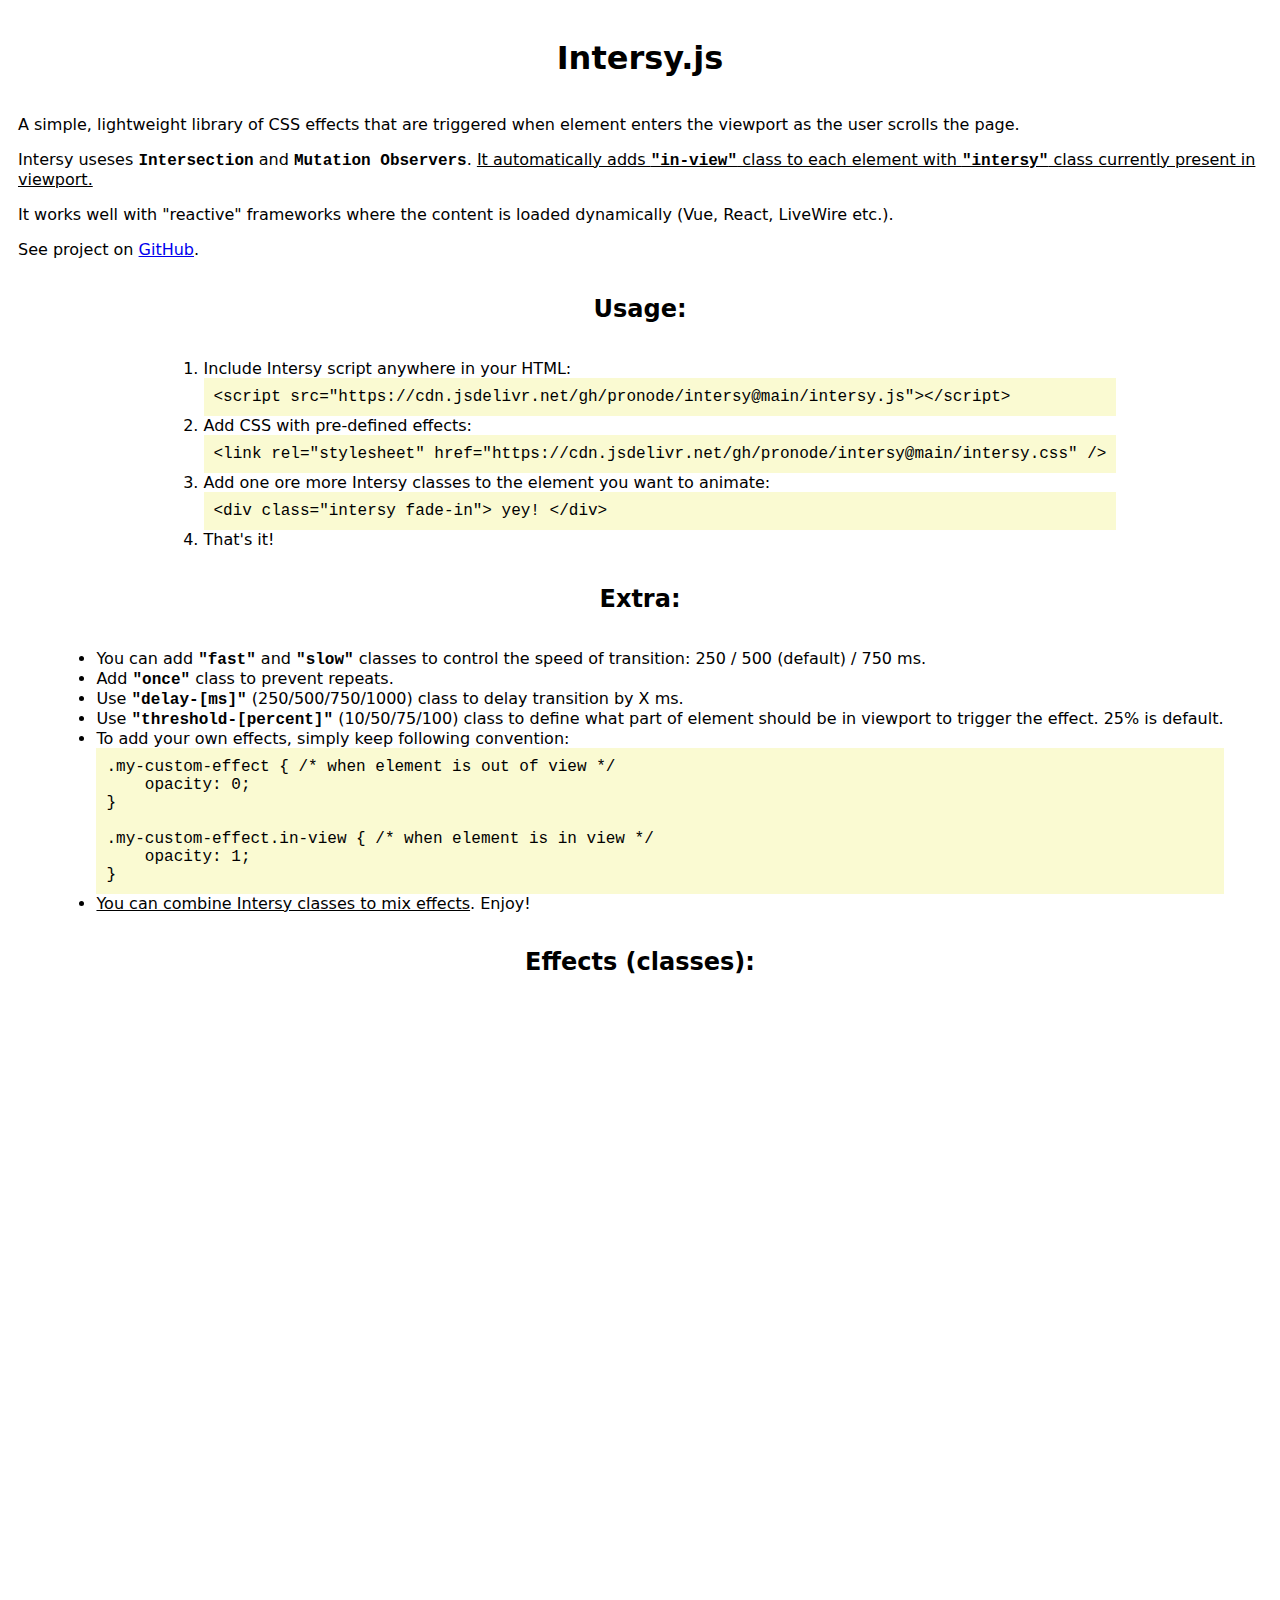
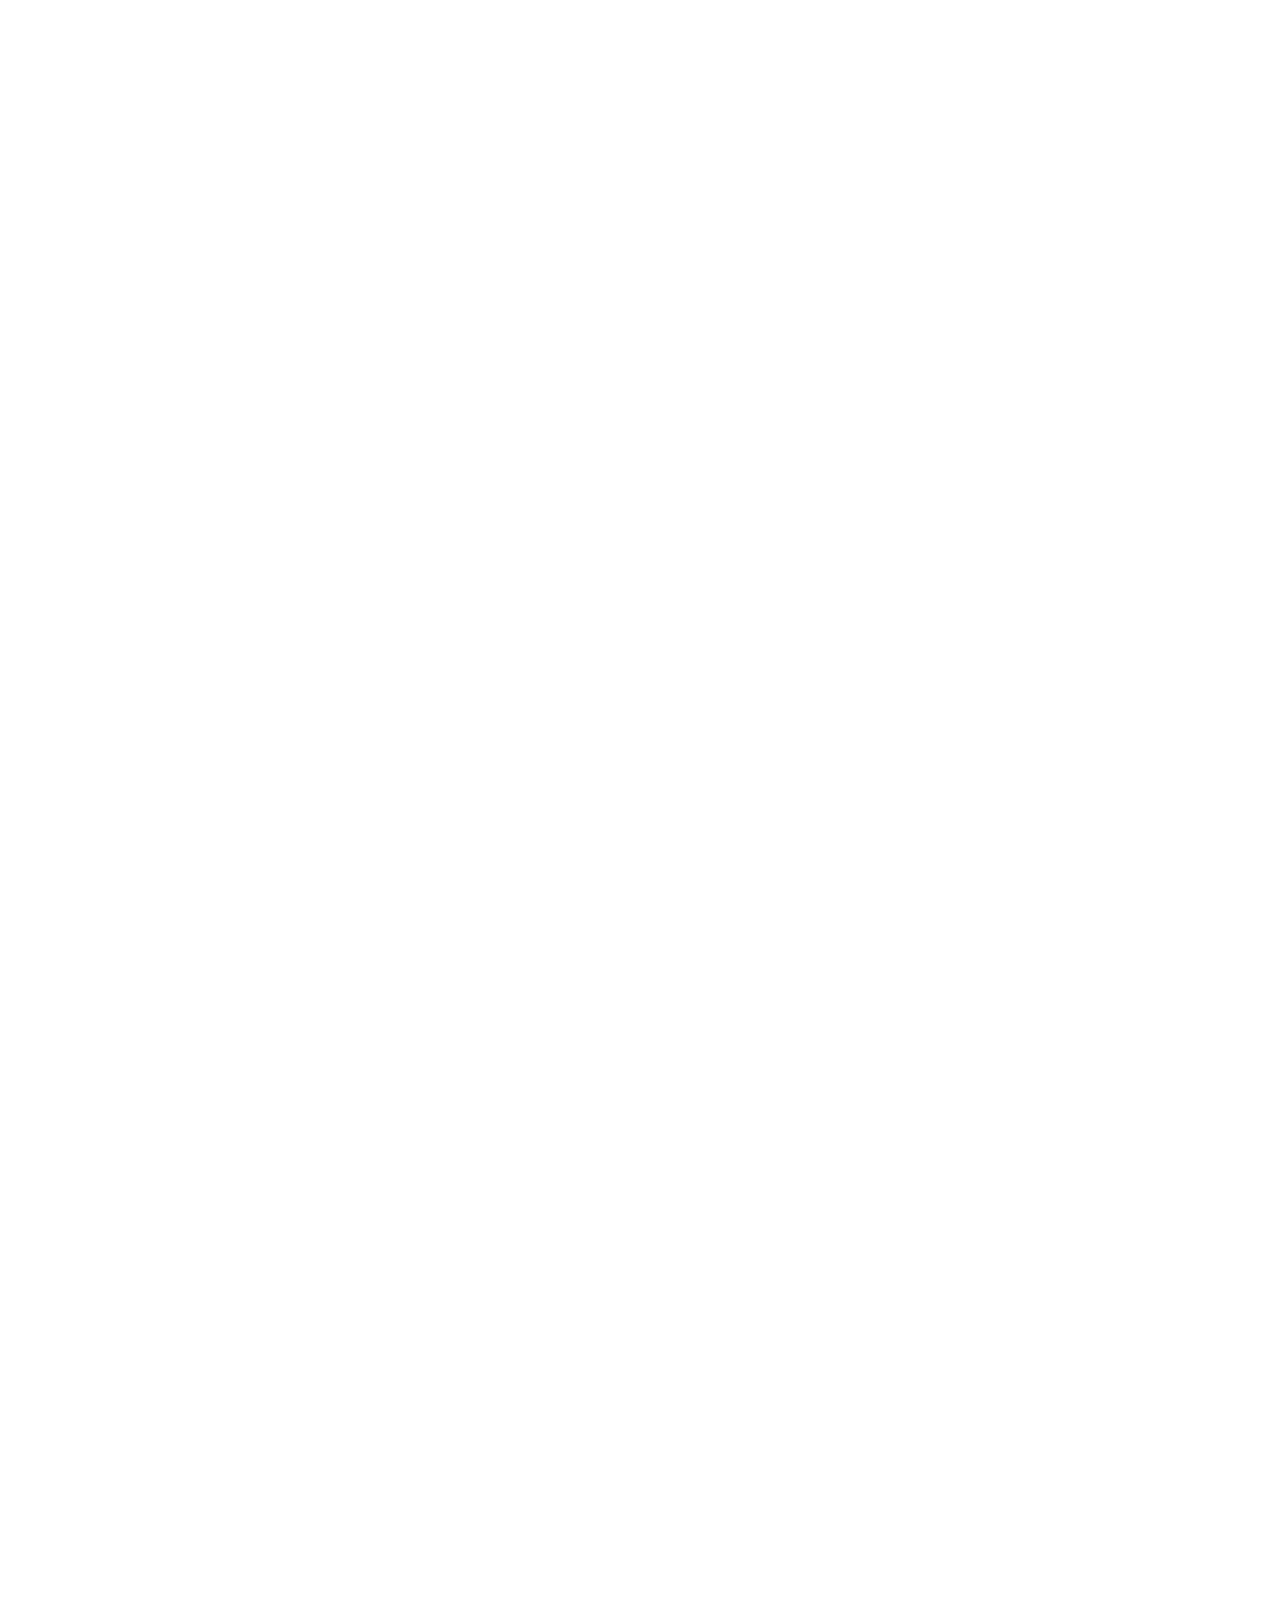
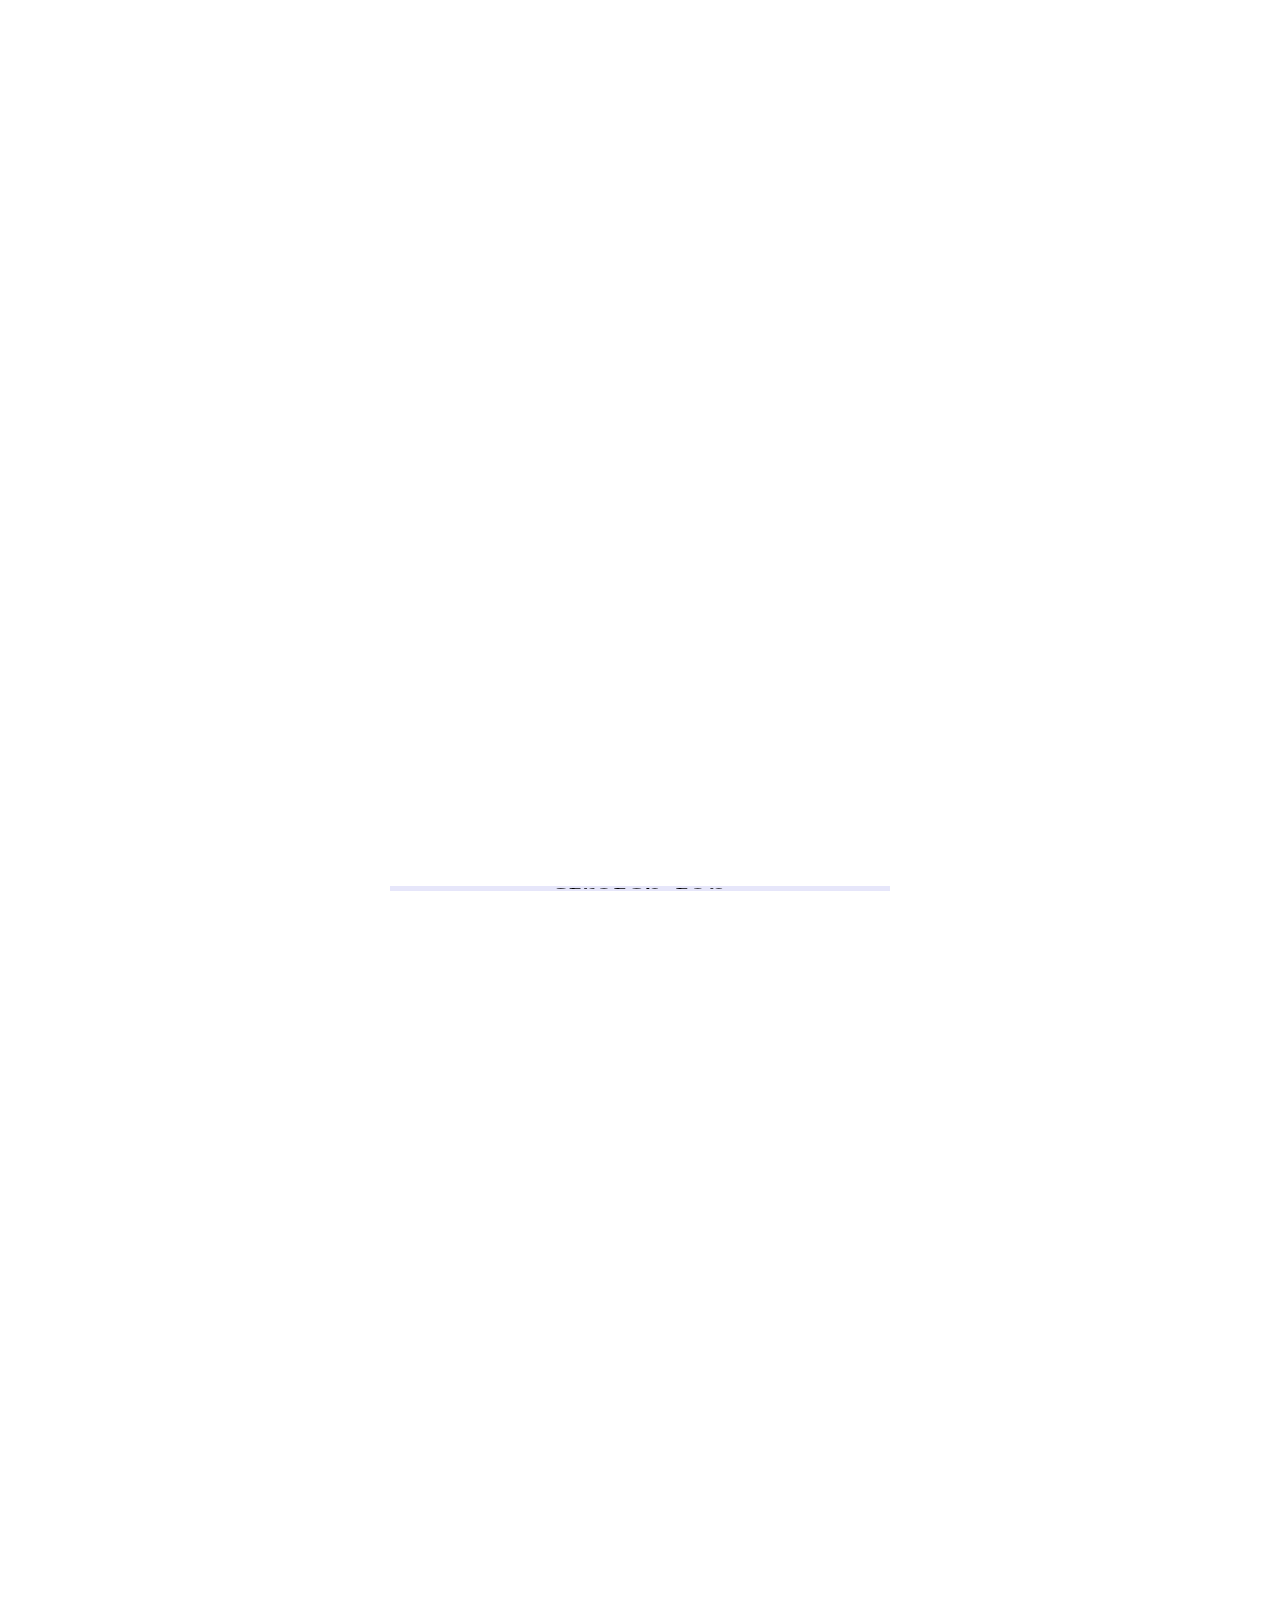
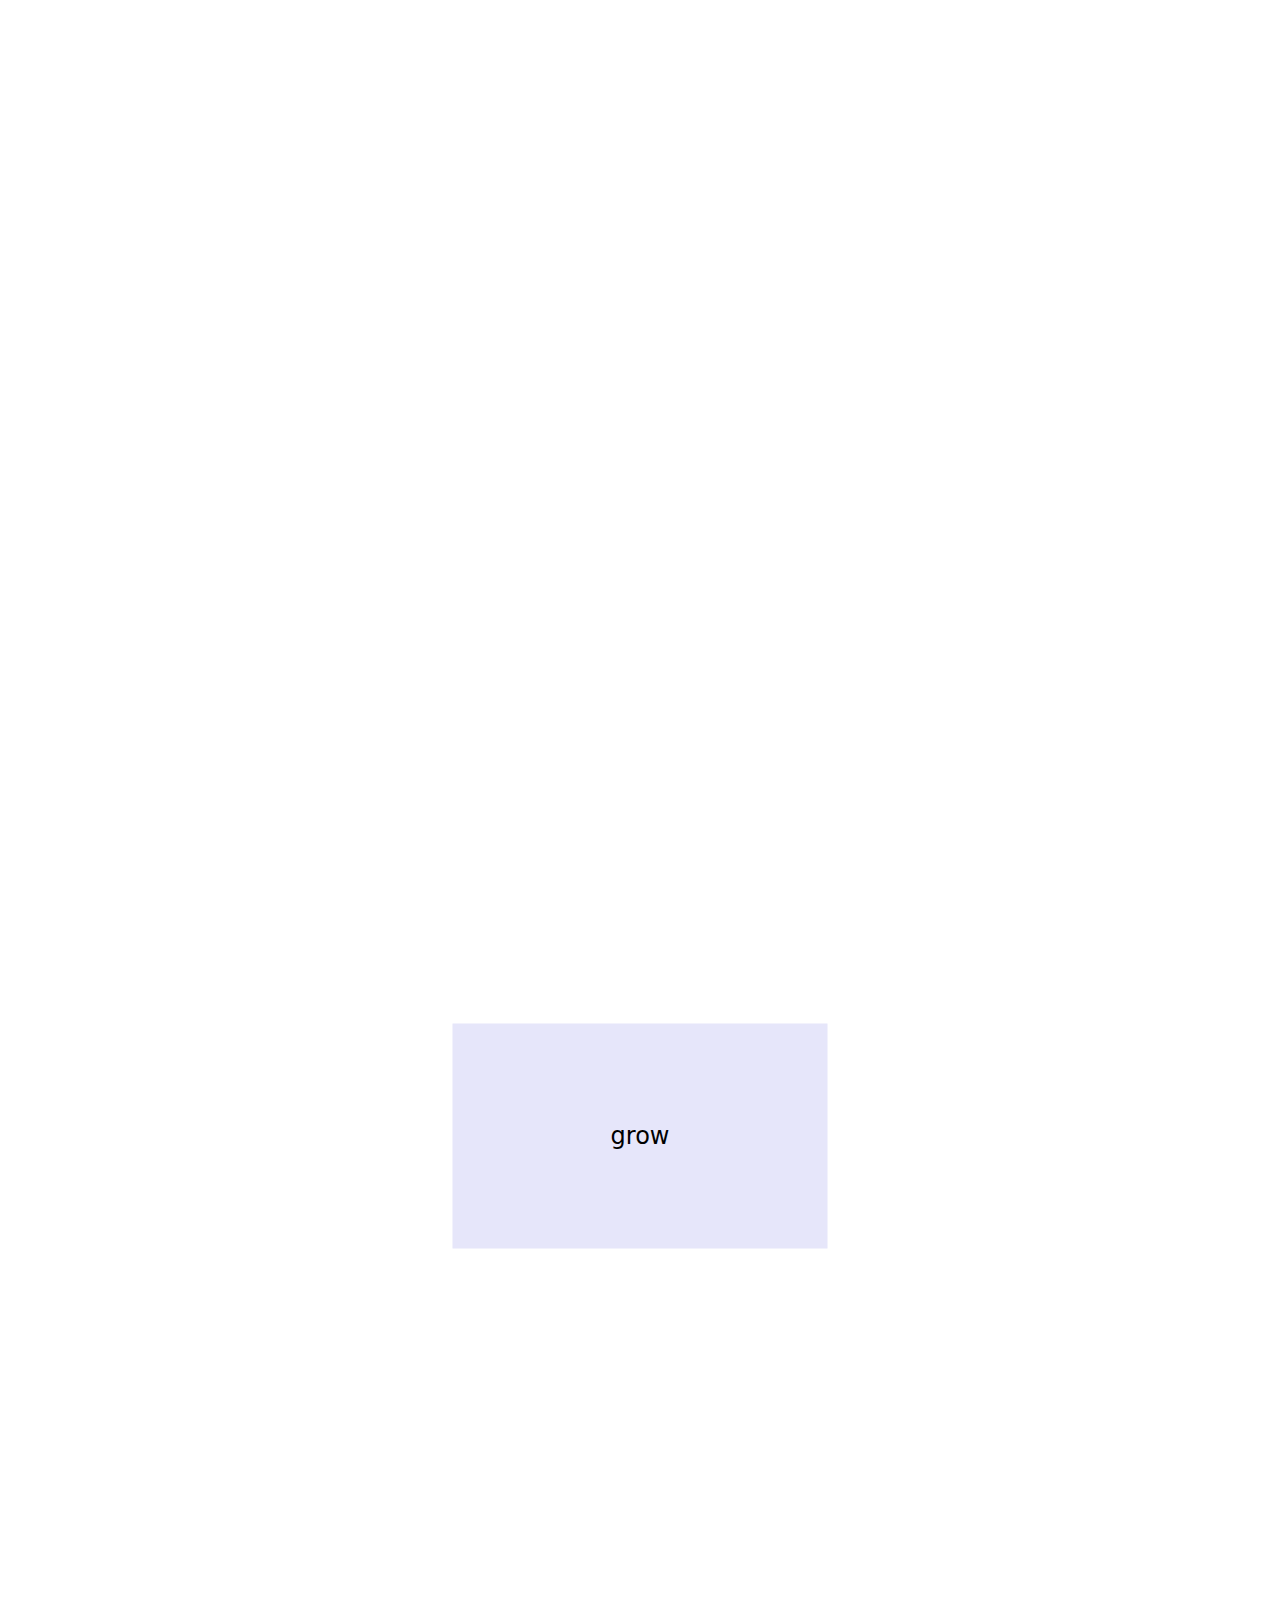
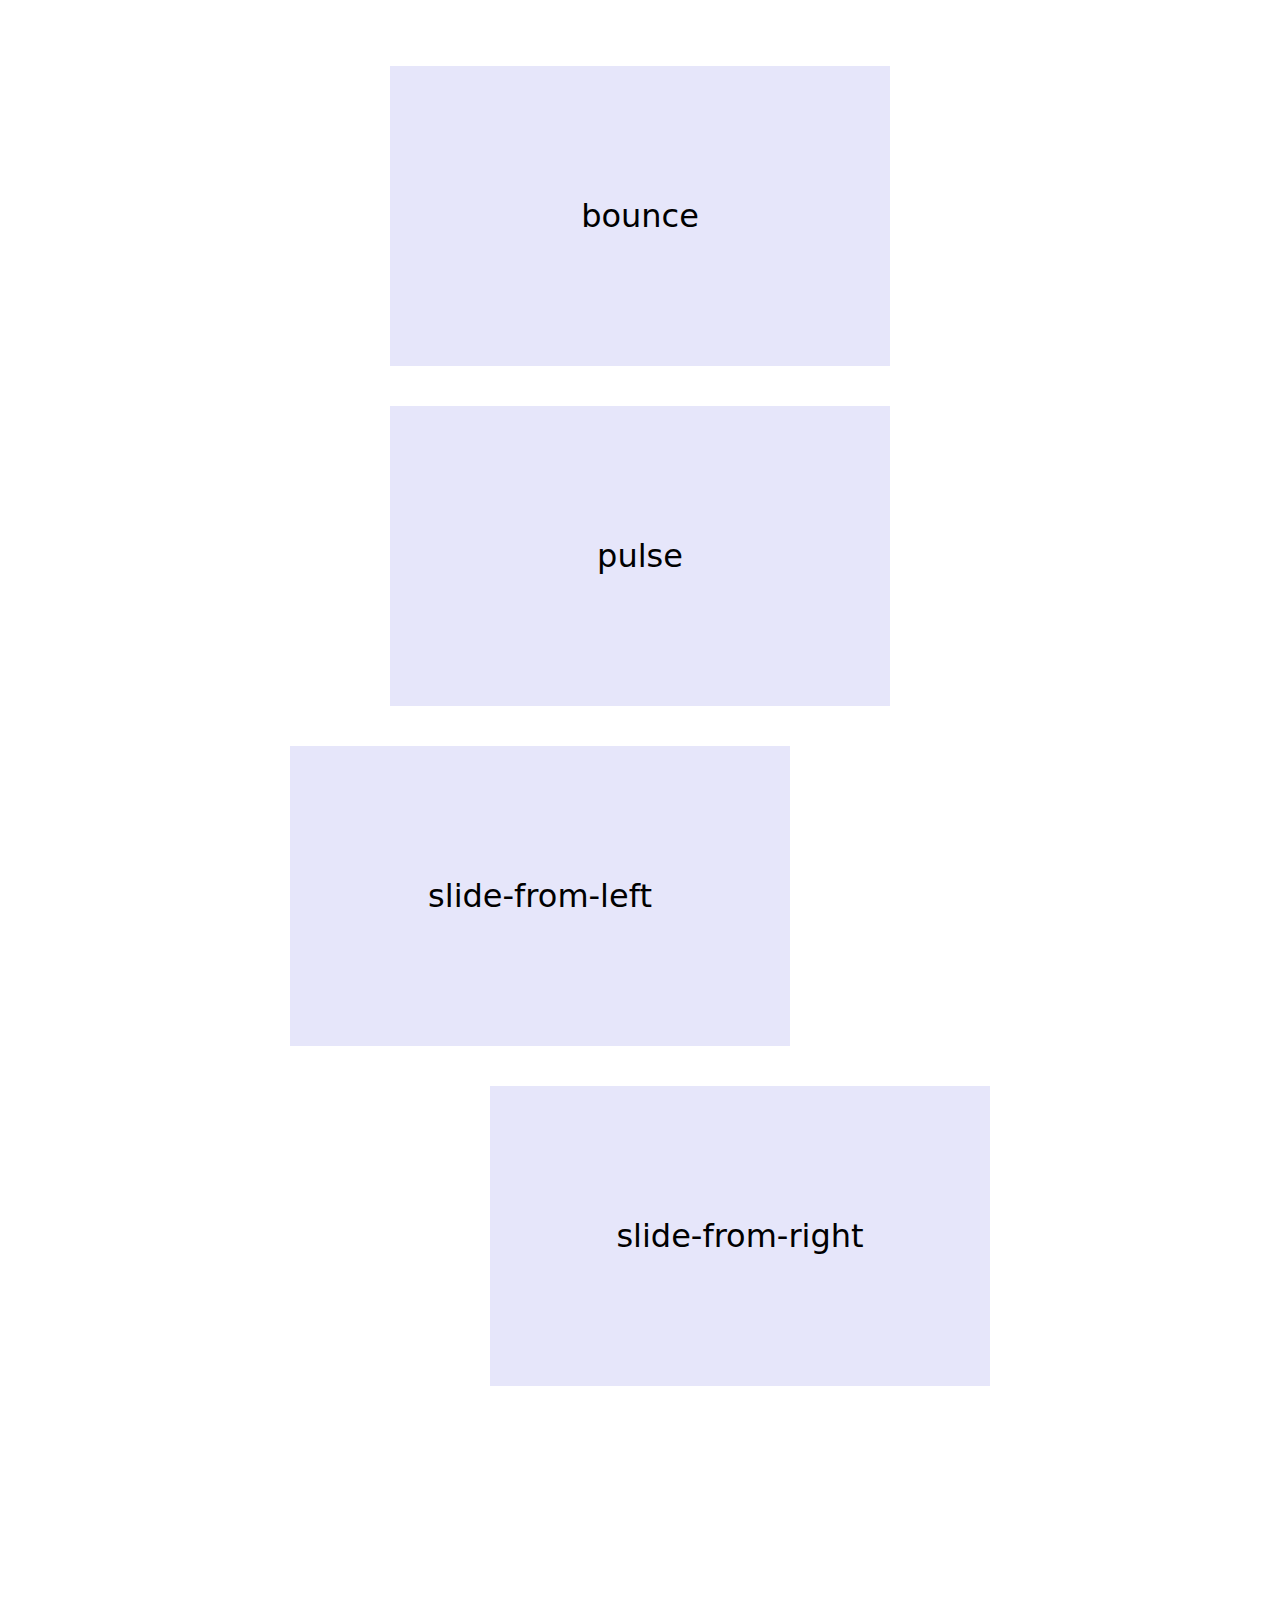
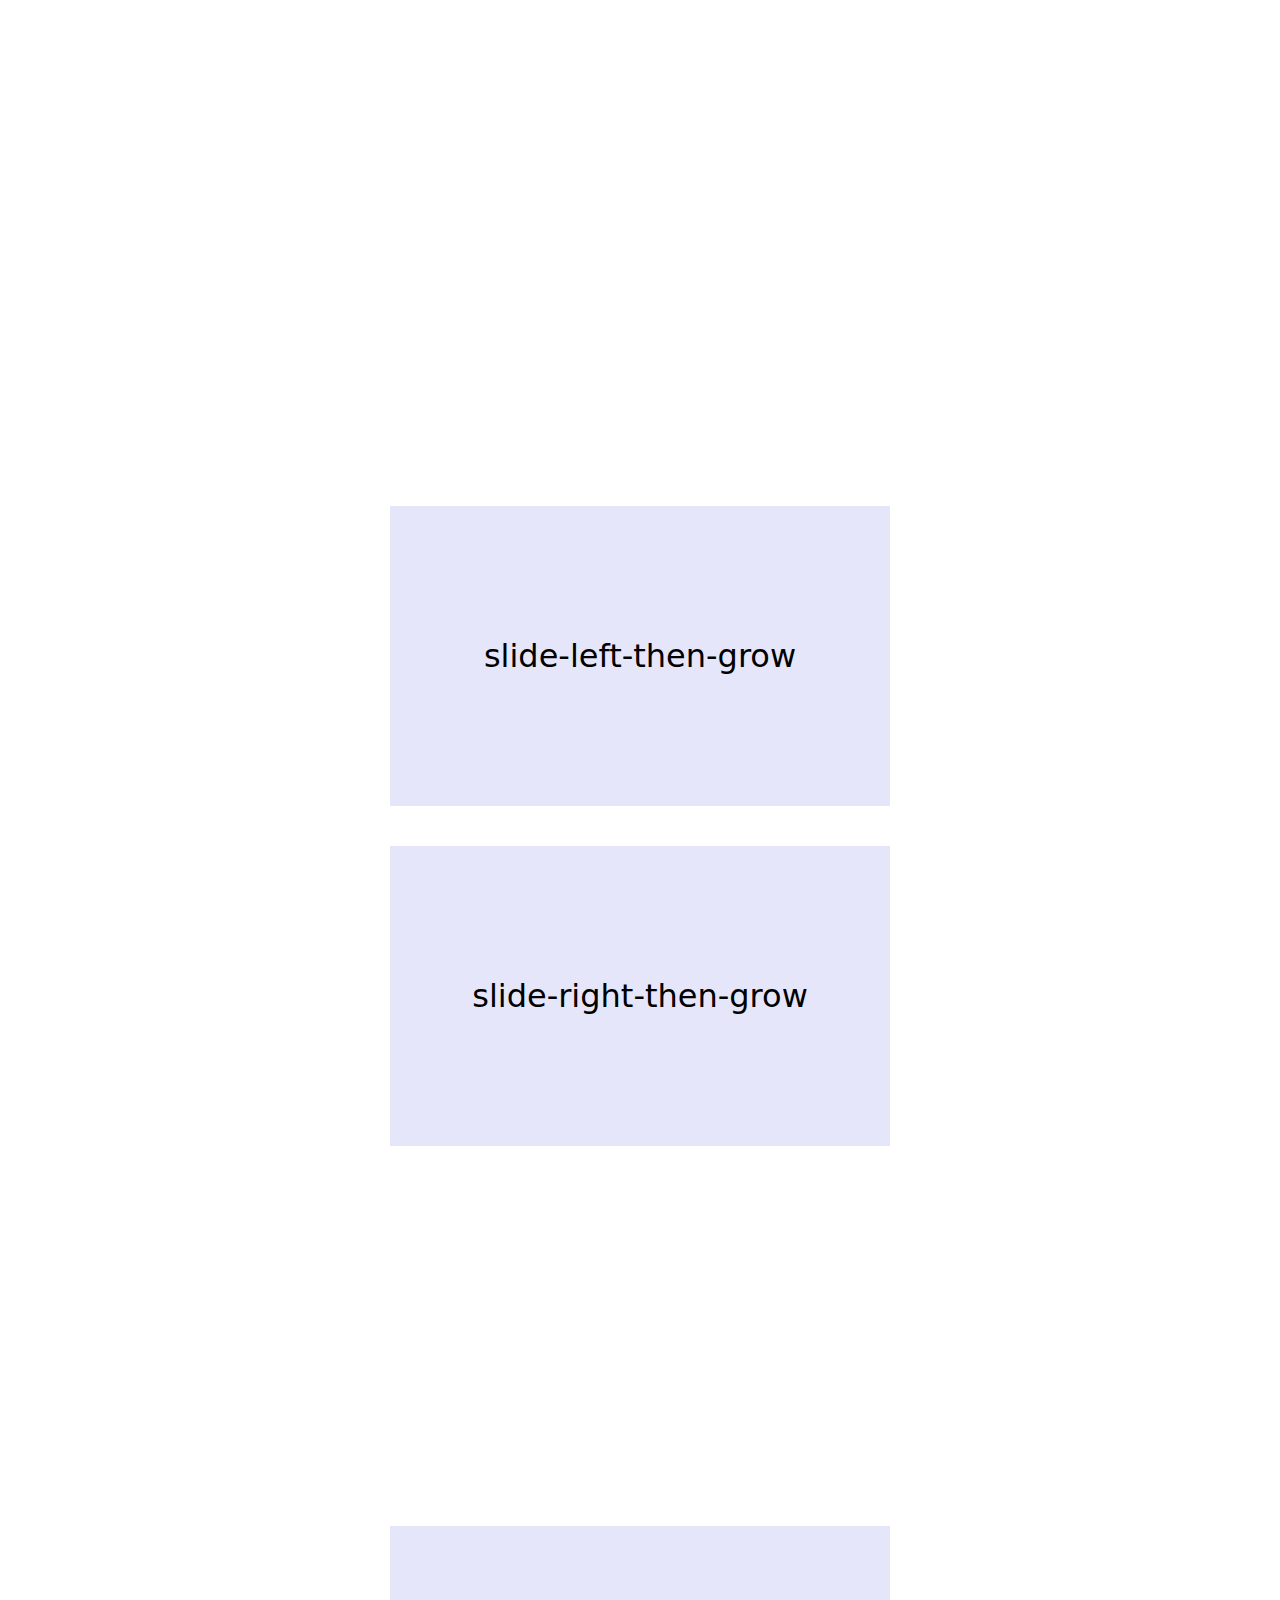
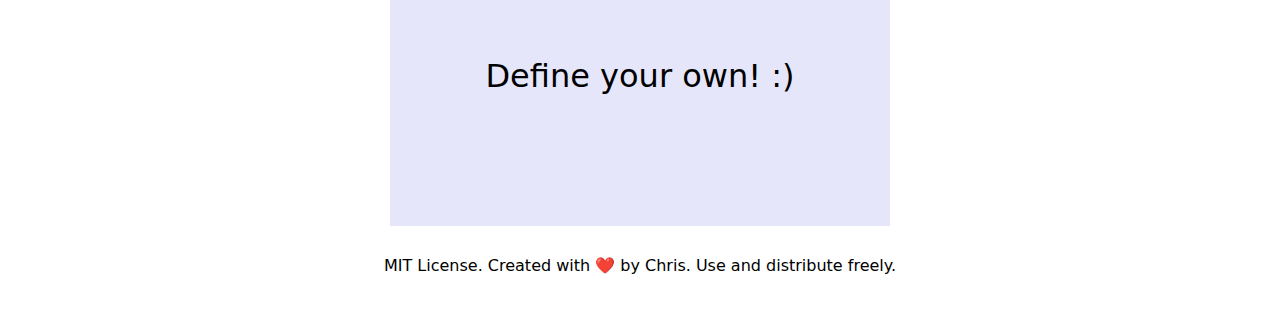
<file: index.html>
<!DOCTYPE html>
<html lang="en">
	<head>
		<meta charset="UTF-8" />
		<meta http-equiv="X-UA-Compatible" content="IE=edge" />
		<meta name="viewport" content="width=device-width, initial-scale=1.0" />
		<title>Intersy.js - a simple CSS enter-viewport effects library</title>

		<script src="intersy.js"></script>
		<link rel="stylesheet" href="intersy.css" />

		<style>
			body {
				font-family: system-ui, sans-serif;
				padding: 10px;
			}

			.box {
				display: flex;
				align-items: center;
				justify-content: center;
				width: 500px;
				max-width: 100%;
				height: 300px;
				background-color: lavender;
				font-size: xx-large;
				margin: 10px;
			}

			code {
				font-family: "Consolas", Courier, monospace;
				display: block;
				padding: 10px;
				word-break: break-all;
				background-color: lightgoldenrodyellow;
			}

			b {
				font-family: "Consolas", Courier, monospace;
			}

			section {
				display: flex;
				flex-direction: column;
				align-items: center;
				justify-content: center;
			}

			footer {
				padding: 20px;
				text-align: center;
			}

			h1 {
				font-size: 2em;
			}

			.boxes {
				gap: 20px;
			}
		</style>
	</head>
	<body>
		<section class="intersy fade-in delay-500">
			<h1 class="intersy">Intersy.js</h1>
			<div>
				<p>A simple, lightweight library of CSS effects that are triggered when element enters the viewport as the user scrolls the page.</p>
				<p>
					Intersy useses <b>Intersection</b> and <b>Mutation Observers</b>.
					<u>It automatically adds <b>"in-view"</b> class to each element with <b>"intersy"</b> class currently present in viewport.</u>
				</p>
				<p>It works well with "reactive" frameworks where the content is loaded dynamically (Vue, React, LiveWire etc.).</p>
				<p>See project on <a href="https://github.com/pronode/intersy">GitHub</a>.</p>
			</div>
		</section>

		<section class="intersy appear-from-left">
			<h2>Usage:</h2>
			<ol>
				<li>Include Intersy script anywhere in your HTML:</li>
				<code>&#x3C;script src=&#x22;https://cdn.jsdelivr.net/gh/pronode/intersy@main/intersy.js&#x22;&#x3E;&#x3C;/script&#x3E;</code>
				<li>Add CSS with pre-defined effects:</li>
				<code>&#x3C;link rel=&#x22;stylesheet&#x22; href=&#x22;https://cdn.jsdelivr.net/gh/pronode/intersy@main/intersy.css&#x22; /&#x3E;</code>
				<li>Add one ore more Intersy classes to the element you want to animate:</li>
				<code>&#x3C;div class=&#x22;intersy fade-in&#x22;&#x3E; yey! &#x3C;/div&#x3E;</code>
				<li>That's it!</li>
			</ol>
		</section>

		<section class="intersy appear-from-right">
			<h2>Extra:</h2>
			<ul>
				<li>You can add <b>"fast"</b> and <b>"slow"</b> classes to control the speed of transition: 250 / 500 (default) / 750 ms.</li>
				<li>Add <b>"once"</b> class to prevent repeats.</li>
				<li>Use <b>"delay-[ms]"</b> (250/500/750/1000) class to delay transition by X ms.</li>
				<li>
					Use <b>"threshold-[percent]"</b> (10/50/75/100) class to define what part of element should be in viewport to trigger the effect. 25% is
					default.
				</li>

				<li>
					To add your own effects, simply keep following convention:
					<code>
						.my-custom-effect { /* when element is out of view */
						<br />
						&nbsp;&nbsp;&nbsp;&nbsp;opacity: 0;
						<br />}
						<br />
						<br />
						.my-custom-effect.in-view { /* when element is in view */
						<br />
						&nbsp;&nbsp;&nbsp;&nbsp;opacity: 1; &#x9;&#x9;&#x9;&#x9;
						<br />
						}
					</code>
				</li>
				<li><u>You can combine Intersy classes to mix effects</u>. Enjoy!</li>
			</ul>
		</section>

		<section class="boxes">
			<h2>Effects (classes):</h2>
			<div class="box intersy threshold-50 fade-in">fade-in</div>
			<div class="box intersy threshold-50 fade-in slow">fade-in slow</div>
			<div class="box intersy threshold-50 fade-in slow delay-250">fade-in slow delay-250</div>
			<div class="box intersy threshold-50 appear-from-left">appear-from-left</div>
			<div class="box intersy threshold-50 appear-from-right">appear-from-right</div>
			<div class="box intersy threshold-50 appear-from-top">appear-from-top</div>
			<div class="box intersy threshold-50 appear-from-bottom">appear-from-bottom</div>
			<div class="box intersy threshold-50 stretch-left fade-in">stretch-left fade-in</div>
			<div class="box intersy threshold-50 stretch-right once">stretch-right once</div>
			<div class="box intersy threshold-50 stretch-top">stretch-top</div>
			<div class="box intersy threshold-50 stretch-bottom fade-in">stretch-bottom fade-in</div>
			<div class="box intersy threshold-50 rotate-y fade-in">rotate-y fade-in</div>
			<div class="box intersy threshold-50 rotate-x fade-in">rotate-x fade-in</div>
			<div class="box intersy threshold-50 shrink fade-in">shrink fade-in</div>
			<div class="box intersy threshold-50 grow">grow</div>
			<div class="box intersy threshold-50 grow fade-in">grow fade-in</div>
			<div class="box intersy threshold-50 bounce">bounce</div>
			<div class="box intersy threshold-50 pulse">pulse</div>
			<div class="box intersy threshold-50 slide-from-left">slide-from-left</div>
			<div class="box intersy threshold-50 slide-from-right">slide-from-right</div>
			<div class="box intersy threshold-50 slide-from-top fade-in">slide-from-top fade-in</div>
			<div class="box intersy threshold-50 slide-from-bottom fade-in">slide-from-bottom fade-in</div>
			<div class="box intersy threshold-50 slide-left-then-grow">slide-left-then-grow</div>
			<div class="box intersy threshold-50 slide-right-then-grow">slide-right-then-grow</div>
			<div class="box intersy threshold-50 book-page fade-in">book-page fade-in</div>
			<div class="box intersy threshold-50">Define your own! :)</div>
		</section>

		<footer>MIT License. Created with ❤️ by Chris. Use and distribute freely.</footer>
	</body>
</html>
</file>
<file: intersy.css>
.intersy {
	transition: all 0.5s ease-in-out;
}

/** Transition speed modifiers */
.intersy.fast {
	transition: all 0.25s ease-in-out;
	animation-duration: 0.25s !important;
}
.intersy.slow {
	transition: all 0.75s ease-in-out;
	animation-duration: 0.25s !important;
}

/** Transition delay modifiers */
.intersy.delay-100 {
	transition-delay: 0.1s;
}
.intersy.delay-250 {
	transition-delay: 0.25s;
}
.intersy.delay-500 {
	transition-delay: 0.5s;
}
.intersy.delay-750 {
	transition-delay: 0.75s;
}
.intersy.delay-1000 {
	transition-delay: 1s;
}

/** Fade */
.intersy.fade-in {
	opacity: 0;
}
.intersy.in-view.fade-in {
	opacity: 1;
}

/** Appear  */
.intersy.appear-from-left {
	opacity: 0;
	transform: translateX(-50px);
}
.intersy.in-view.appear-from-left {
	opacity: 1;
	transform: translateX(0px);
}

.intersy.appear-from-right {
	opacity: 0;
	transform: translateX(50px);
}
.intersy.in-view.appear-from-right {
	opacity: 1;
	transform: translateX(0px);
}

.intersy.appear-from-bottom {
	opacity: 0;
	transform: translateY(50px);
}
.intersy.in-view.appear-from-bottom {
	opacity: 1;
	transform: translateY(0px);
}

.intersy.appear-from-top {
	opacity: 0;
	transform: translateY(-50px);
}
.intersy.in-view.appear-from-top {
	opacity: 1;
	transform: translateY(0px);
}

.intersy.book-page {
	transform: perspective(1000px) rotateY(-90deg);
	transform-origin: 0% 50%;
}
.intersy.in-view.book-page {
	transform: rotateY(0deg);
}

.intersy.stretch-left {
	transform: rotateY(-89deg);
	transform-origin: 0 50%;
}
.intersy.in-view.stretch-left {
	transform: rotateY(0deg);
}

.intersy.stretch-right {
	transform: rotateY(-90deg);
	transform-origin: 100% 50%;
}
.intersy.in-view.stretch-right {
	transform: rotateY(0deg);
}

.intersy.stretch-top {
	transform: rotateX(-89deg);
	transform-origin: 50% 0%;
}
.intersy.in-view.stretch-top {
	transform: rotateY(0deg);
}

.intersy.stretch-bottom {
	transform: rotateX(-90deg);
	transform-origin: 50% 100%;
}
.intersy.in-view.stretch-bottom {
	transform: rotateY(0deg);
}

.intersy.rotate-y {
	transform: perspective(1000px) rotateY(-90deg);
}
.intersy.in-view.rotate-y {
	transform: rotateY(0deg);
}

.intersy.rotate-x {
	transform: perspective(1000px) rotateX(-90deg);
}
.intersy.in-view.rotate-x {
	transform: rotateX(0deg);
}

.intersy.grow {
	transform: scale(0.75);
}
.intersy.in-view.grow {
	transform: scale(1);
}

.intersy.bounce.in-view {
	animation: bounce 0.5s ease-in-out;
}

@keyframes bounce {
	0% {
		transform: translateY(0);
	}
	50% {
		transform: translateY(-50px);
	}
	100% {
		transform: translateY(0);
	}
}

.intersy.pulse.in-view {
	animation: pulse 0.5s ease-in-out;
}

@keyframes pulse {
	0% {
		transform: scale(1);
	}
	50% {
		transform: scale(1.1);
	}
	100% {
		transform: scale(1);
	}
}

.intersy.slide-left-then-grow.in-view {
	animation: slide-left-then-grow 0.5s ease-in-out;
}

@keyframes slide-left-then-grow {
	0% {
		transform: translateX(-100px) scale(0.8);
	}
	50% {
		transform: translateX(0) scale(0.8);
	}
	100% {
		transform: translateX(0) scale(1);
	}
}

.intersy.slide-right-then-grow.in-view {
	animation: slide-right-then-grow 0.5s ease-in-out;
}

@keyframes slide-right-then-grow {
	0% {
		transform: translateX(100px) scale(0.8);
	}
	50% {
		transform: translateX(0) scale(0.8);
	}
	100% {
		transform: translateX(0) scale(1);
	}
}

.intersy.slide-from-left {
	transform: translateX(-100px);
}
.intersy.slide-from-left.in-view {
	transform: translateX(0%);
}

.intersy.slide-from-right {
	transform: translateX(100px);
}
.intersy.slide-from-right.in-view {
	transform: translateX(0%);
}

.intersy.slide-from-top {
	transform: translateY(-100px);
}
.intersy.slide-from-top.in-view {
	transform: translateY(0%);
}

.intersy.slide-from-bottom {
	transform: translateY(100px);
}
.intersy.slide-from-bottom.in-view {
	transform: translateY(0%);
}

.intersy.shrink {
	transform: scale(1.1);
}
.intersy.shrink.in-view {
	transform: scale(1);
}

.intersy.slide-down-overlay {
	position: relative;
	overflow: hidden;
}

.intersy.slide-down-overlay::before {
	content: "";
	position: absolute;
	bottom: 0;
	left: 0;
	height: 100%;
	width: 100%;
	background: white;
	z-index: 2;
	transition: all 1s ease;
}

.intersy.slide-down-overlay.in-view::before {
	height: 0%;
}
</file>
